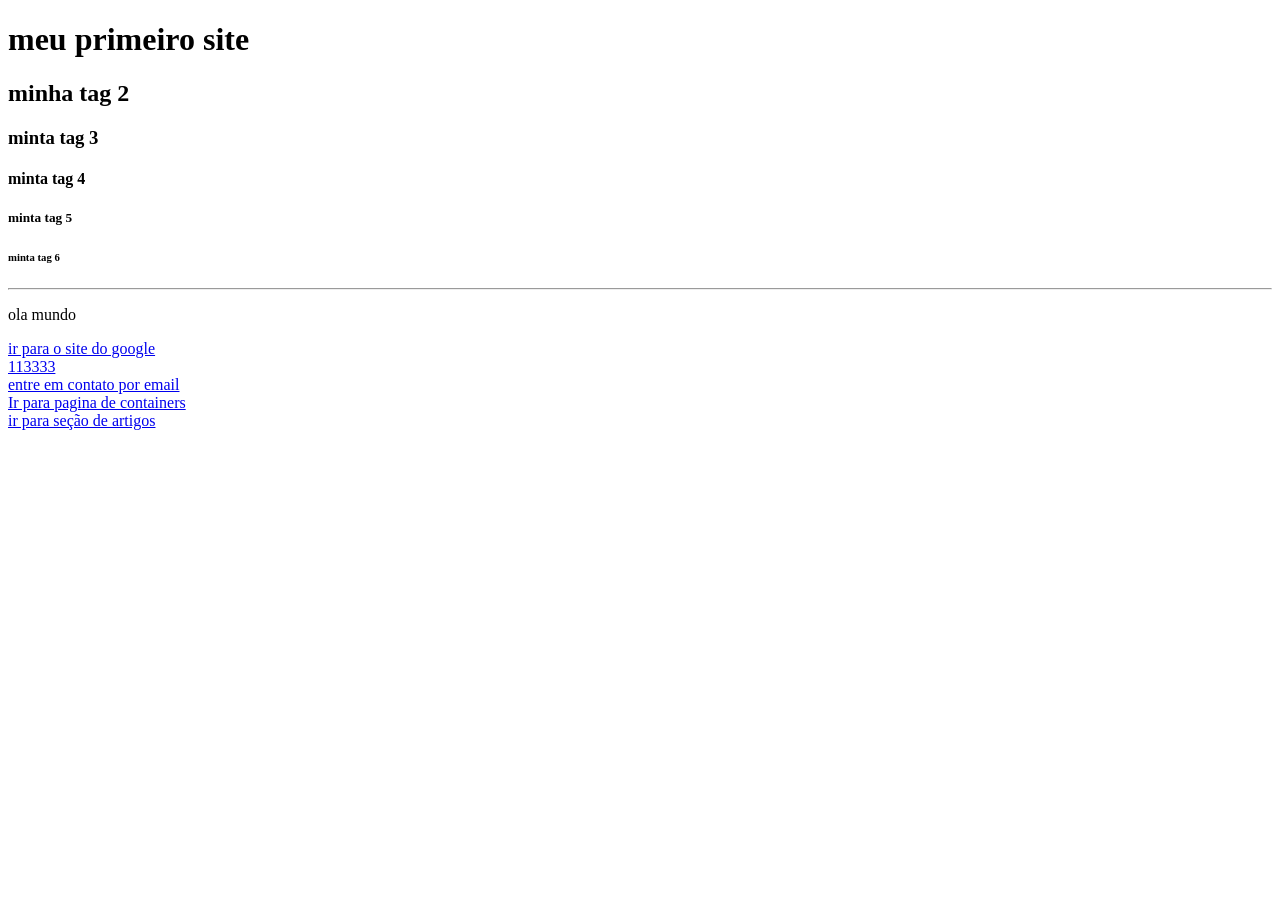
<file: index.html>
<!DOCTYPE html>
<html lang="pt-br">
<head>
    <meta charset="UTF-8">
    <meta name="viewport" content="width=device-width, initial-scale=1.0">
    <title>meu primeiro site</title>
</head>

<body>
    <h1>meu primeiro site</h1>
    <h2>minha tag 2</h2>
    <h3>minta tag 3</h3>
    <h4>minta tag 4</h4>
    <h5>minta tag 5</h5>
    <h6>minta tag 6</h6>
    <hr />
    <p>
        ola mundo
    </p>
    <a href="https://google.com" title="ir para o site do google" >ir para o site do google</a>
    <br \>
    <a href="tel:11333333">113333</a>
    <br \>
    <a href="mailto:lucaslegal@gmail.com">entre em contato por email</a>
    <br \>
    <a href="./containers.html">Ir para pagina de containers</a>
    <br \>
    <a href="./articles.html">ir para seção de artigos</a>
</body>

</html>
</file>
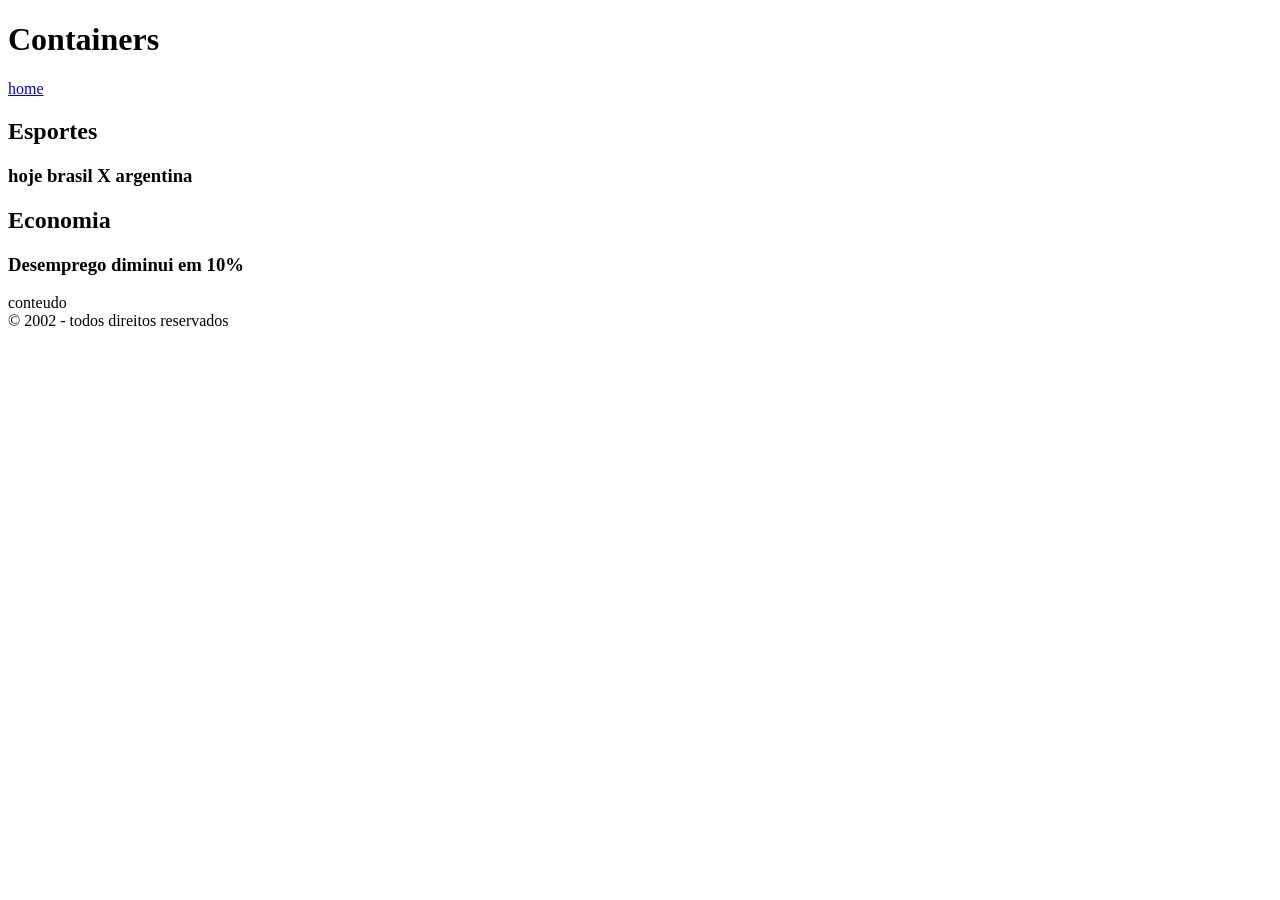
<file: containers.html>
<!DOCTYPE html>
<html lang="pt-br">
<head>
    <meta charset="UTF-8">
    <meta name="viewport" content="width=device-width, initial-scale=1.0">
    <title>containers html</title>
</head>
<body>
    <header>
        <h1>Containers</h1>
        <nav>
            <a href="./index.html">home</a>
        </nav>
    </header>
    <main>
        <section>
            <h2>Esportes</h2>
            <article>
                <h3>hoje brasil X argentina</h3>
            </article>
        </section>
            <section>
                <h2>Economia</h2>
                <article>
                    <h3>Desemprego diminui em 10%</h3>
                </article>
            </section>
    </main>
    <aside>
        conteudo
    </aside>
        <footer>
            &copy; 2002 - todos direitos reservados
        </footer>
</body>
</html>
</file>
